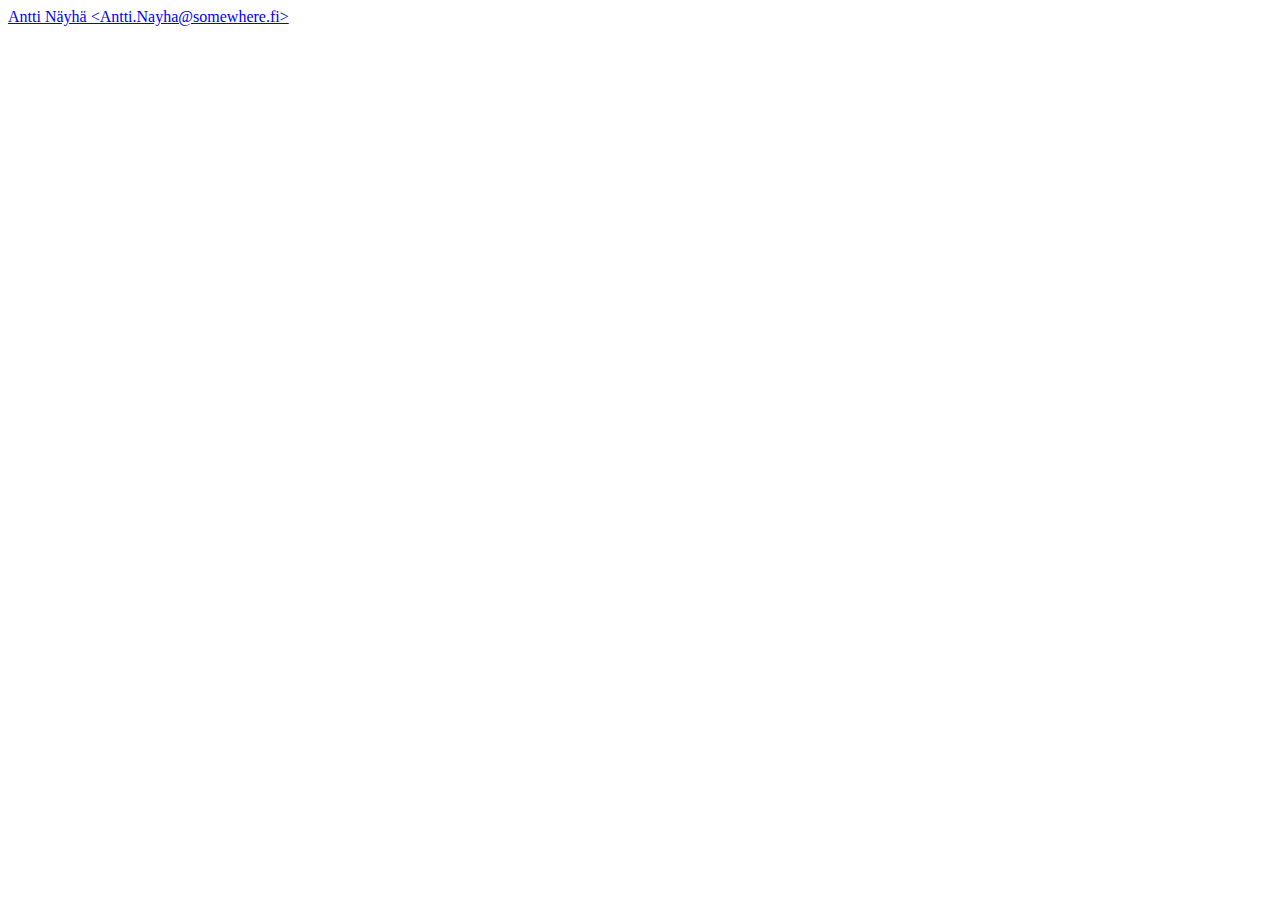
<file: gcloud functions deploy finregForm ... --set-env-vars MAIL_PASSWORD=xpibsyckmpnglfpk/google-cloud-sdk/platform/gsutil/third_party/chardet/tests/utf-8/_mozilla_bug306272_text.html>
<!DOCTYPE HTML PUBLIC "-//W3C//DTD HTML 4.01 Transitional//EN">
<html><head>

  <title>306272</title>

  
</head><body>
<a href="mailto:Antti.Nayha@somewhere.fi">Antti Näyhä &lt;Antti.Nayha@somewhere.fi&gt;</a>
</body></html>
</file>
